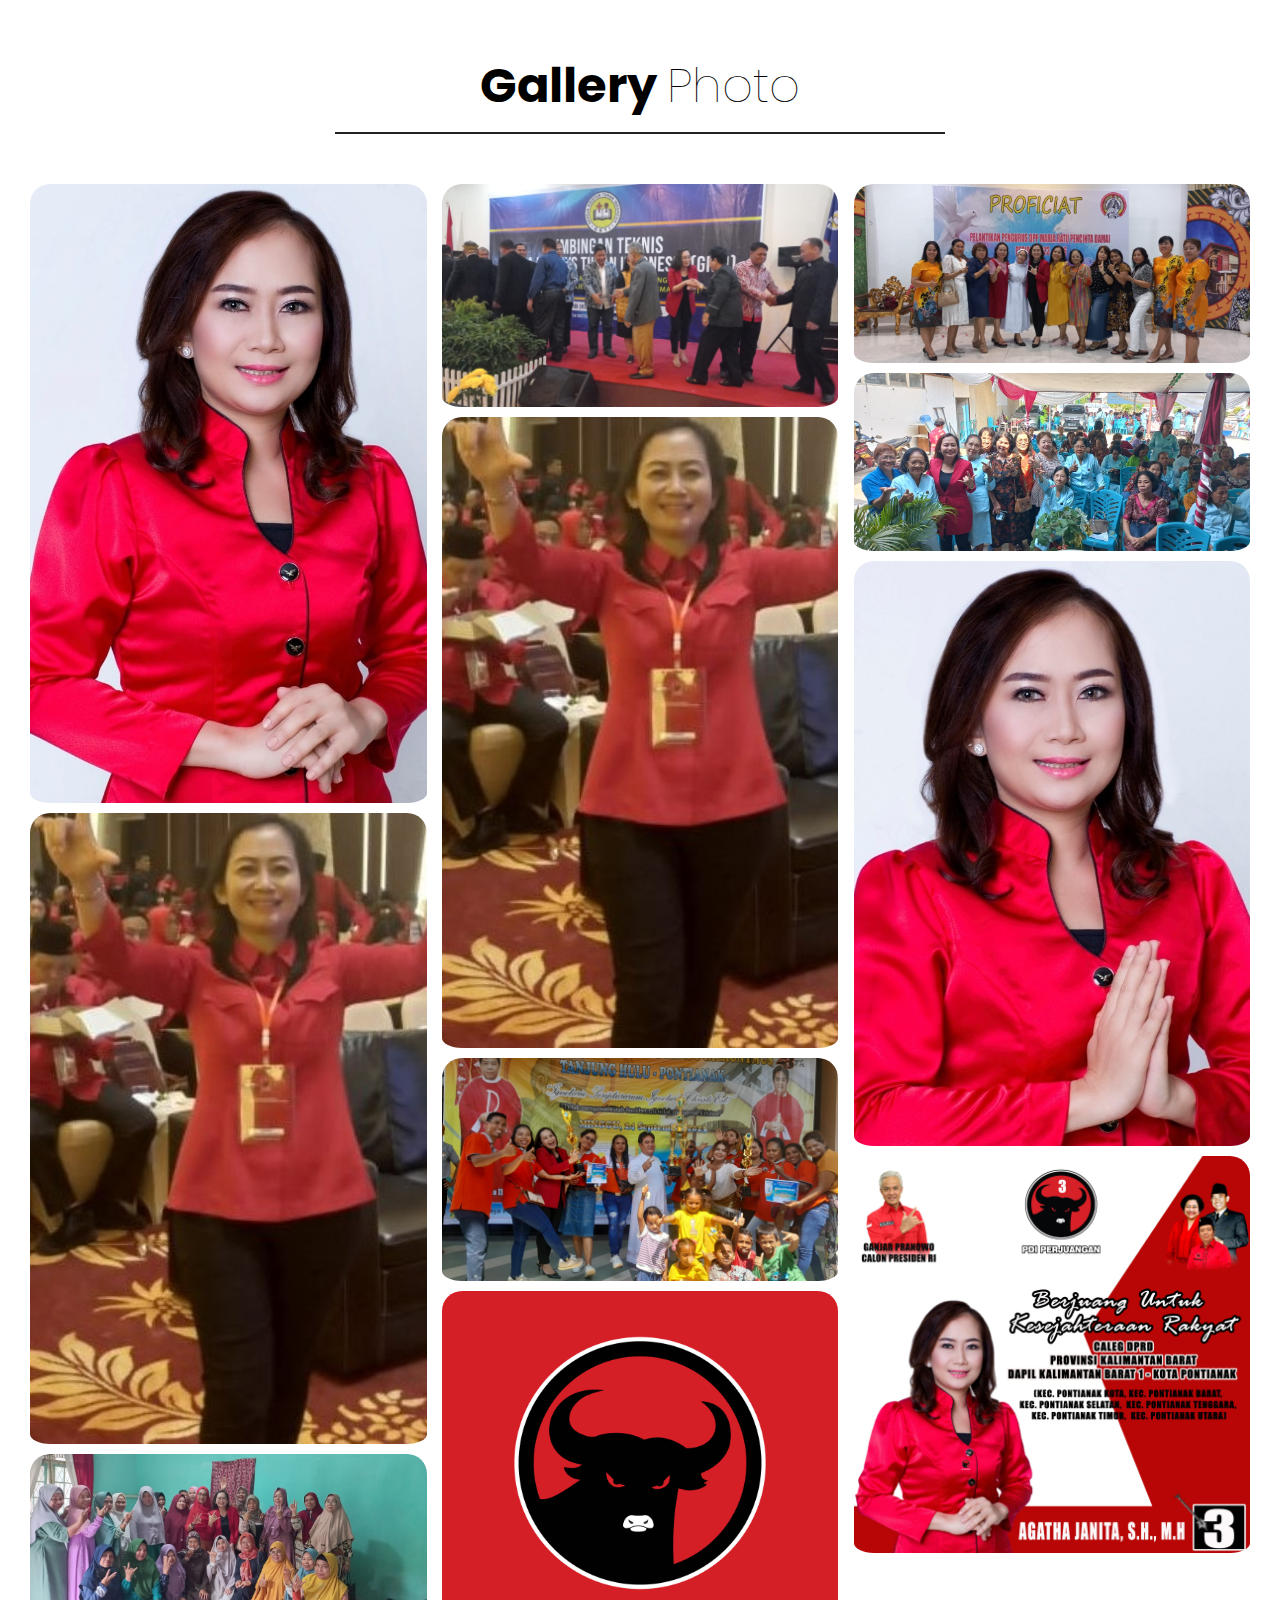
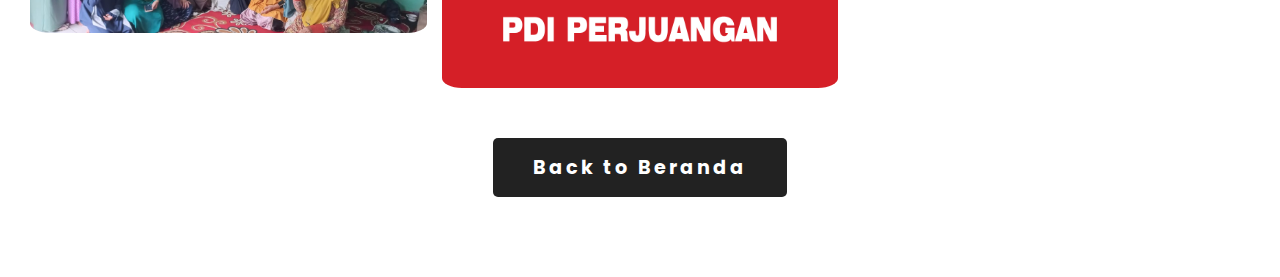
<file: gallery.html>
<!DOCTYPE html>
<html lang="en">

<head>
    <meta charset="UTF-8">
    <meta http-equiv="X-UA-Compatible" content="IE=edge">
    <meta name="viewport" content="width=device-width, initial-scale=1.0">
    <title>Document</title>
    <style>
    @import url("https://fonts.googleapis.com/css2?family=Poppins:wght@100;200;300;400;500&display=swap");

    * {
        margin: 0;
        padding: 0;
        box-sizing: border-box;
        font-family: "Poppins", sans-serif;
    }
    body {
    padding: 10px;
    }
    .container {
    display: flex;
    flex-direction: column;
    justify-content: center;
    align-items: center;
    text-align: center;
    margin: 40px 20px 0 20px;
    }
    .container .heading {
    width: 50%;
    padding-bottom: 50px;
    }

    .container .heading h3 {
    font-size: 3rem;
    font-weight: bolder;
    padding-bottom: 10px;
    border-bottom: 2px solid #222;
    }
    .container .heading h3 span {
    font-weight: 100;
    }
    .container .box {
    display: flex;
    flex-direction: row;
    justify-content: space-between;
    }
    .container .box .dream {
    display: flex;
    flex-direction: column;
    width: 32.5%;
    }
    .container .box .dream img {
    width: 100%;
    padding-bottom: 10px;
    border-radius: 20px;
    }
    .container .btn {
    margin: 40px 0 70px 0;
    background: #222;
    padding: 15px 40px;
    border-radius: 5px;
    }
    .container .btn a {
    color: #fff;
    font-size: 1.2rem;
    text-decoration: none;
    font-weight: bolder;
    letter-spacing: 3px;
    }

    @media (max-width: 769px) {
    .container .box {
        flex-direction: column;
    }
    .container .box .dream {
        width: 100%;
    }
    }

    @media (max-width: 643px) {
    .container .heading {
        width: 100%;
        padding-bottom: 50px;
    }

    .container .heading h3 {
        font-size: 1.5rem;
        font-weight: bolder;
        padding-bottom: 10px;
        border-bottom: 2px solid #222;
    }
}
</style>

</head>

<body>
    <div class="container">
        <div class="heading">
            <h3 style="text-align:center;">Gallery <span>Photo</span></h3>
        </div>
        <div class="box">
            <div class="dream">
                <img src="img/agatha-1.jpg">
                <img src="img/agatha-8.jpg">
                <img src="img/agatha-3.jpg">
            </div>
            <div class="dream">
                <img src="img/agatha-4.jpg">
                <img src="img/agatha-8.jpg">
                <img src="img/agatha-6.jpg">
                <img src="img/pdip.jpg">
            </div>
            <div class="dream">
                <img src="img/agatha-7.jpg">
                <img src="img/agatha-5.jpg">
                <img src="img/agatha-2.jpg">
                <img src="img/card.jpg">
            </div>
        </div>
        <div class="btn mb-3">
            <a href="index.html">Back to Beranda</a>
        </div>
</body>

</html>
</file>
